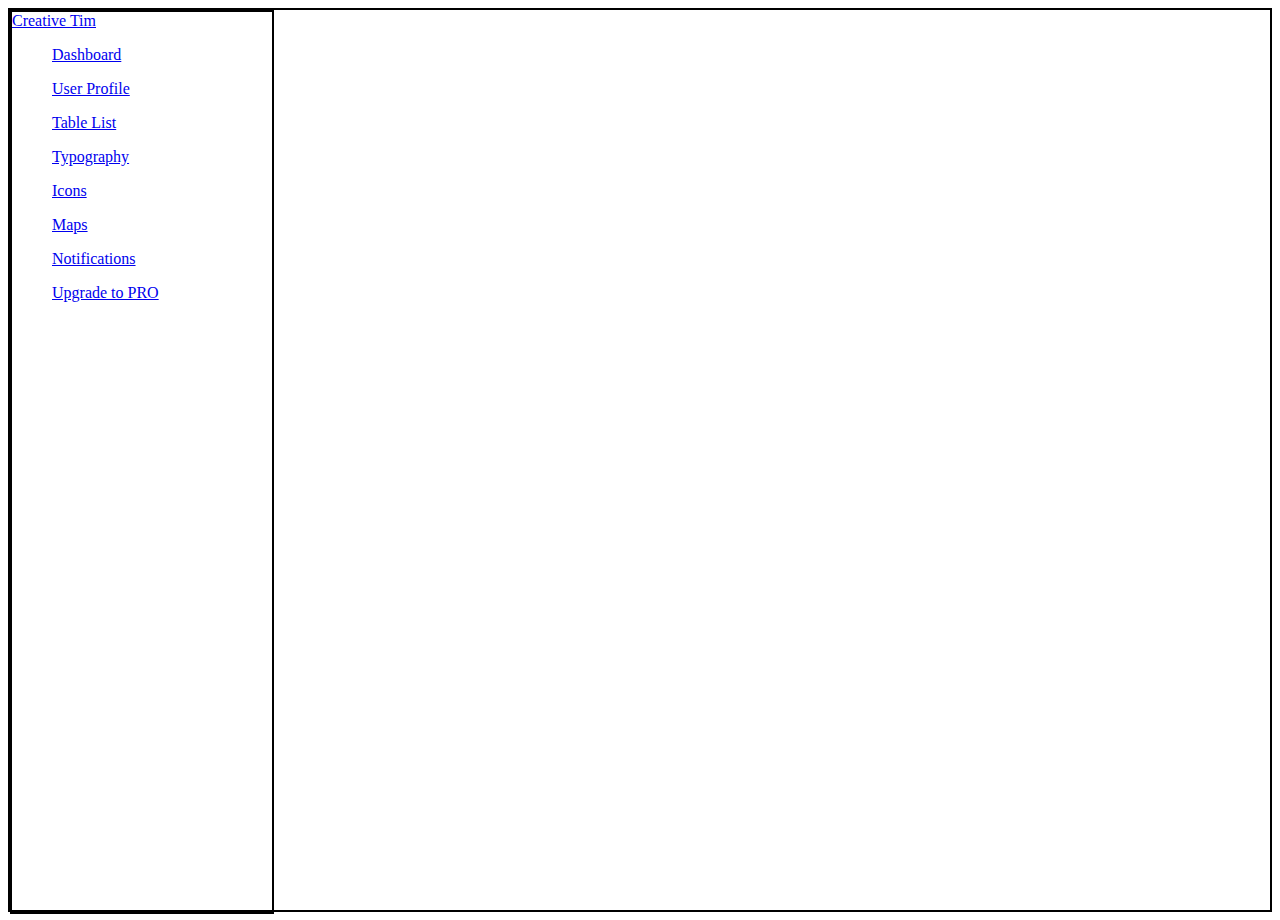
<file: practise/index.html>
<!DOCTYPE html>
<html lang="en">

<head>
    <meta charset="UTF-8">
    <meta http-equiv="X-UA-Compatible" content="IE=edge">
    <meta name="viewport" content="width=device-width, initial-scale=1.0">
    <title>Document</title>
    <link rel="stylesheet" href="index.css">

    <head rel="stylesheet" href="https://cdn.jsdelivr.net/npm/bootstrap@5.3.0-alpha3/dist/css/bootstrap.min.css">
    </head>

<body>

    <div class="wrapper">
        <div class="sidebar">

            <div class="sidebar-wrapper">

                <div class="logo">
                    <a href="http://www.creative-tim.com" class="simple-text">
                        Creative Tim
                    </a>
                </div>
                <ul class="nav">
                    <li class="nav-item active">
                        <a class="nav-link" href="dashboard.html">
                            <i class="nc-icon nc-chart-pie-35"></i>
                            <p>Dashboard</p>
                        </a>
                    </li>
                    <li>
                        <a class="nav-link" href="./user.html">
                            <i class="nc-icon nc-circle-09"></i>
                            <p>User Profile</p>
                        </a>
                    </li>
                    <li>
                        <a class="nav-link" href="./table.html">
                            <i class="nc-icon nc-notes"></i>
                            <p>Table List</p>
                        </a>
                    </li>
                    <li>
                        <a class="nav-link" href="./typography.html">
                            <i class="nc-icon nc-paper-2"></i>
                            <p>Typography</p>
                        </a>
                    </li>
                    <li>
                        <a class="nav-link" href="./icons.html">
                            <i class="nc-icon nc-atom"></i>
                            <p>Icons</p>
                        </a>
                    </li>
                    <li>
                        <a class="nav-link" href="./maps.html">
                            <i class="nc-icon nc-pin-3"></i>
                            <p>Maps</p>
                        </a>
                    </li>
                    <li>
                        <a class="nav-link" href="./notifications.html">
                            <i class="nc-icon nc-bell-55"></i>
                            <p>Notifications</p>
                        </a>
                    </li>
                    <li class="nav-item active active-pro">
                        <a class="nav-link active" href="upgrade.html">
                            <i class="nc-icon nc-alien-33"></i>
                            <p>Upgrade to PRO</p>
                        </a>
                    </li>
                </ul>
            </div>






        </div>

    </div>







    <script src="https://cdn.jsdelivr.net/npm/bootstrap@5.3.0-alpha3/dist/js/bootstrap.bundle.min.js"></script>
</body>

</html>
</file>
<file: practise/index.css>
.wrapper {
    border: 2px solid black;
    position: relative;
    top: 0;
    height: 100vh;
}
.sidebar-wrapper{
    position: relative;
    max-height: calc(100vh - 75px);
    min-height: 100%;
    overflow: auto;
    width: 260px;
    z-index: 4;
    padding-bottom: 100px;
}
.sidebar, .main-panel {
    border: 2px solid black;

    overflow: auto;
    max-height: 100%;
    height: 100%;}

.sidebar, body>.navbar-collapse {
        position: absolute;
        top: 0;
        bottom: 0;
        left: 0;
        width: 260px;
        display: block;
        z-index: 1;
        color: #fff;
        font-weight: 200;
        background-size: cover;
        background-position: center center;
    }
    .sidebar:after, .sidebar:before, body>.navbar-collapse:after, body>.navbar-collapse:before {
        display: block;
        content: "";
        position: absolute;
        width: 100%;
        height: 100%;
        top: 0;
        left: 0;
        z-index: 2;
    }
</file>
